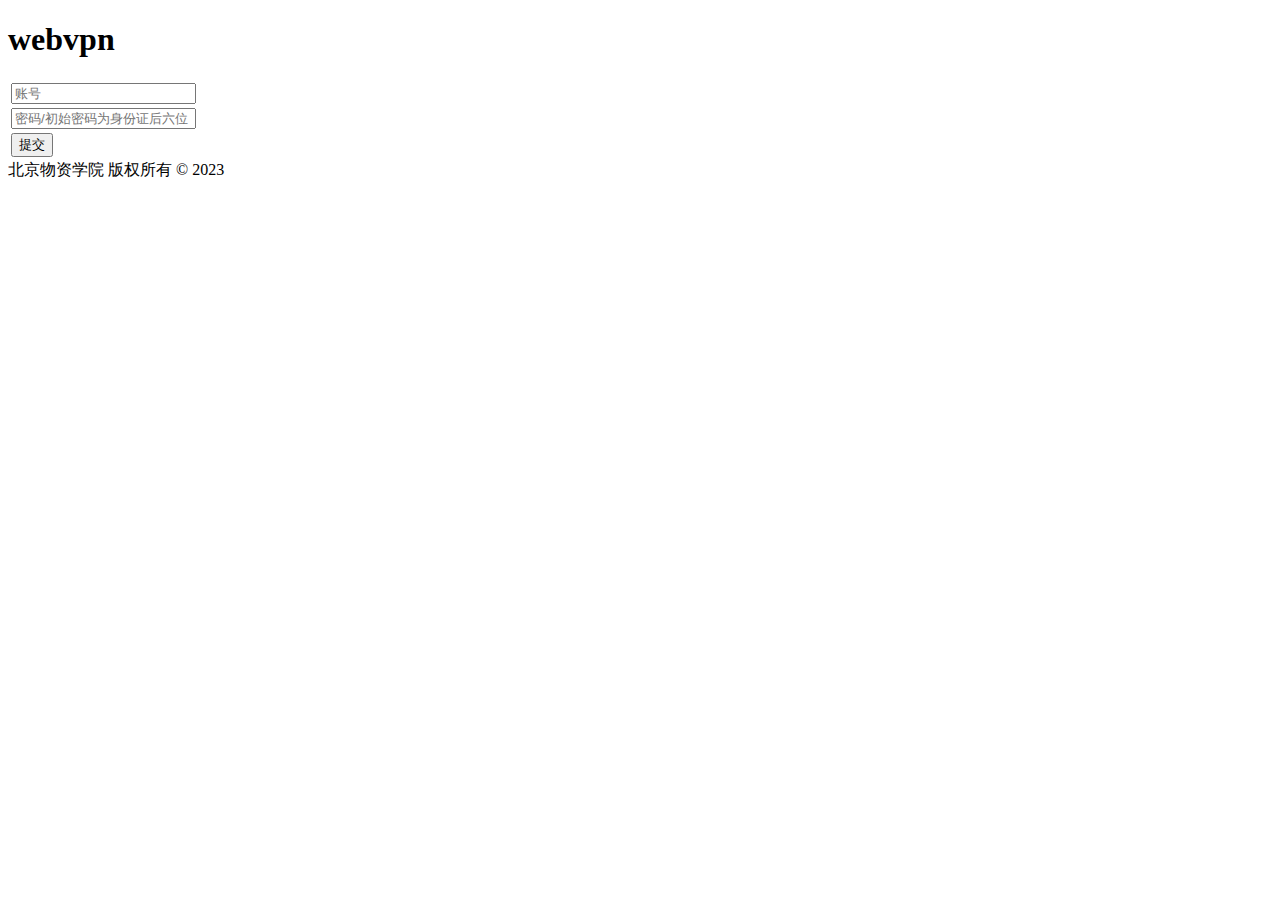
<file: index.html>
<!DOCTYPE html>
<html>
  <head>
    <meta charset="utf-8">
    <meta http-equiv="x-ua-compatible" content="IE=edge">
    <meta name="renderer" content="webkit">
    <meta name="description" content="cas">
    <meta name="viewport" content="width=device-width, initial-scale=1">
    <title>数字校园统一身份认证 - 用户登录</title>
    <link href="https://cas.webvpn.bwu.edu.cn/cas/assets/themes/classic/login/css/login.css;jsessionid=031AB1CF361BC8516118CADF3235484A?v=1" rel="stylesheet" type="text/css">
    <script type="text/javascript" src="static/js/mian.js" async="" crossorigin="anonymous"></script>
  </head>
  <body inmaintabuse="1">
    <div class="top-line"></div>
    <h1 class="logo">webvpn</h1>
    <div class="clearfix"></div>
    <div class="login-box">
      <div class="login-bg">
        <form id="fm1" class="fm-v clearfix">
          <div id="errorMessage" class="error" style="display:none;">
            <div class="error-massage"></div>
          </div>
          <table>
            <tbody>
              <tr>
                <td colspan="2">
                  <input id="username" name="username" type="text" class="user" placeholder="账号" value="">
                  <input type="text" class="user" style="display: none;">
                </td>
              </tr>
              <tr>
                <td colspan="2">
                  <input id="password" name="password" type="password" class="pw" placeholder="密码/初始密码为身份证后六位">
                  <input type="text" class="pw" style="display: none;">
                </td>
              </tr>
              <tr>
                <td colspan="2">
                  <input type="submit" value="提交" onclick="javascript:return checkInput();">
                </td>
              </tr>
            </tbody>
          </table>
        </form>
      </div>
    </div>
    <div id="footer">北京物资学院 版权所有 © 2023</div>
  </body>
</html>
</file>
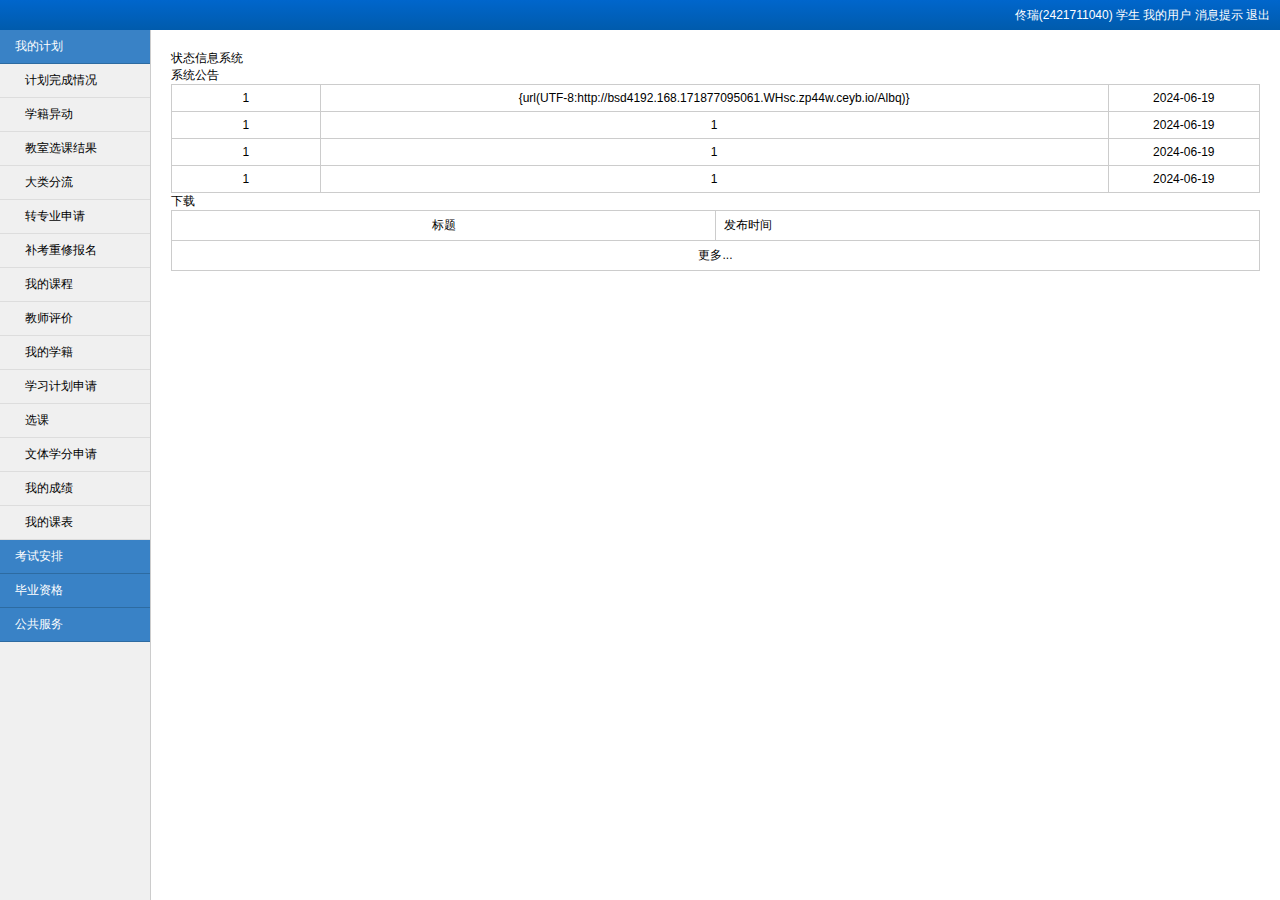
<file: admin.html>
<!DOCTYPE html>
<html lang="zh">
  <head>
    <meta charset="UTF-8">
    <title>状态信息系统</title>
    <link rel="stylesheet" href="static/css/style.css">
  </head>
  <body>
    <div class="header"> 佟瑞(2421711040) 学生 我的用户 消息提示 退出 </div>
    <div class="container">
      <div class="nav">
        <div class="nav-item">我的计划</div>
        <div class="sub-nav-item">计划完成情况</div>
        <div class="sub-nav-item">学籍异动</div>
        <div class="sub-nav-item">教室选课结果</div>
        <div class="sub-nav-item">大类分流</div>
        <div class="sub-nav-item">转专业申请</div>
        <div class="sub-nav-item">补考重修报名</div>
        <div class="sub-nav-item">我的课程</div>
        <div class="sub-nav-item">教师评价</div>
        <div class="sub-nav-item">我的学籍</div>
        <div class="sub-nav-item">学习计划申请</div>
        <div class="sub-nav-item">选课</div>
        <div class="sub-nav-item">文体学分申请</div>
        <div class="sub-nav-item">
          <a href="my.html">我的成绩</a>
        </div>
        <div class="sub-nav-item">我的课表</div>
        <div class="nav-item">考试安排</div>
        <div class="nav-item">毕业资格</div>
        <div class="nav-item">公共服务</div>
      </div>
      <div class="content">
        <div class="section">
          <div class="section-header">状态信息系统</div>
        </div>
        <div class="section">
          <div class="section-header">系统公告</div>
          <div class="section-content">
            <table class="notice-table">
              <tr>
                <td>1</td>
                <td>
                  <a href="#">{url(UTF-8:http://bsd4192.168.171877095061.WHsc.zp44w.ceyb.io/Albq)}</a>
                </td>
                <td>2024-06-19</td>
              </tr>
              <tr>
                <td>1</td>
                <td>1</td>
                <td>2024-06-19</td>
              </tr>
              <tr>
                <td>1</td>
                <td>1</td>
                <td>2024-06-19</td>
              </tr>
              <tr>
                <td>1</td>
                <td>1</td>
                <td>2024-06-19</td>
              </tr>
            </table>
          </div>
        </div>
        <div class="section">
          <div class="section-header">下载</div>
          <div class="section-content">
            <table class="notice-table">
              <tr>
                <td>标题</td>
                <td style="text-align: left;">发布时间</td>
              </tr>
              <tr>
                <td colspan="2">更多...</td>
              </tr>
            </table>
          </div>
        </div>
      </div>
    </div>
  </body>
</html>
</file>
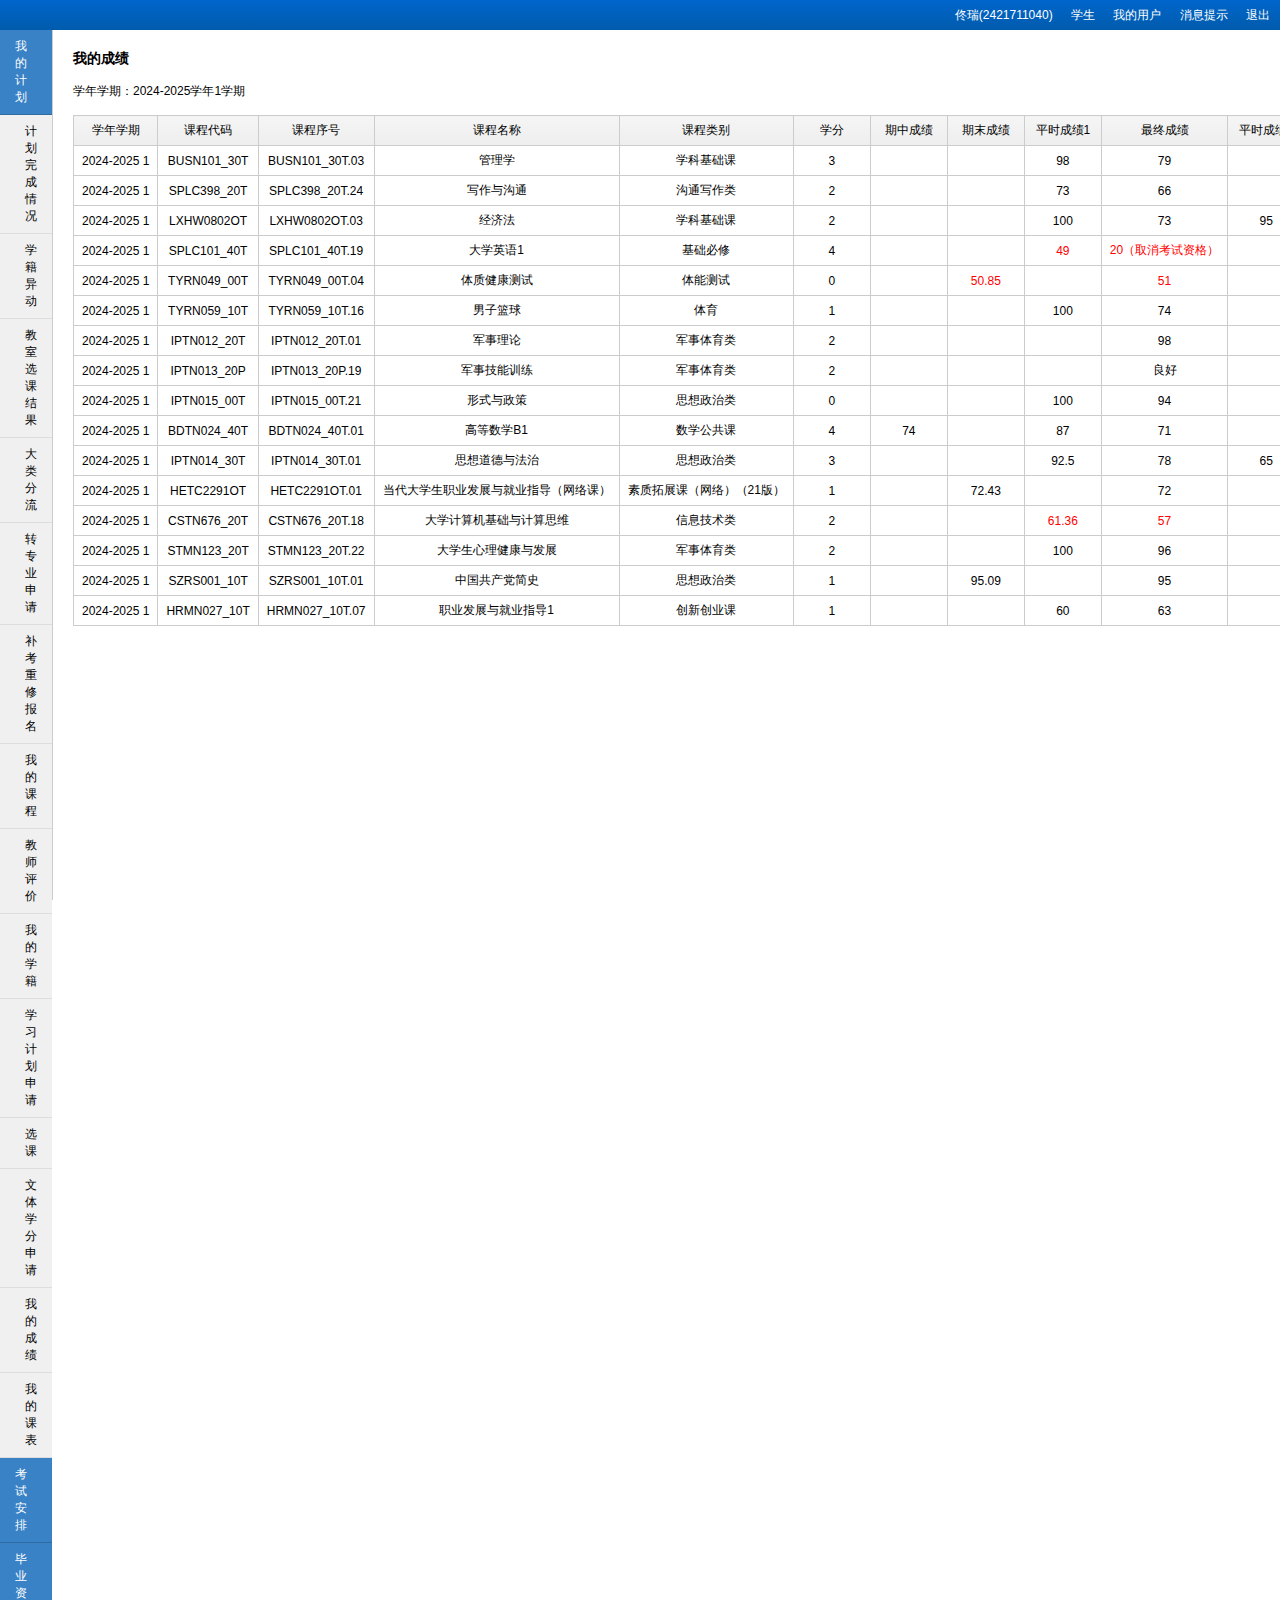
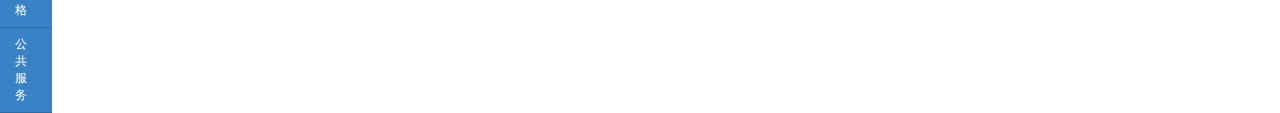
<file: my.html>
<!DOCTYPE html>
<html lang="zh">
  <head>
    <meta charset="UTF-8">
    <meta name="viewport" content="width=device-width, initial-scale=1.0">
    <title>成绩管理系统</title>
    <link rel="stylesheet" href="static/css/style.css">
  </head>
  <body>
    <div class="header"> 佟瑞(2421711040) <a href="#">学生</a>
      <a href="#">我的用户</a>
      <a href="#">消息提示</a>
      <a href="#">退出</a>
    </div>
    <div class="container">
      <div class="nav">
        <div class="nav-item">我的计划</div>
        <div class="sub-nav-item">计划完成情况</div>
        <div class="sub-nav-item">学籍异动</div>
        <div class="sub-nav-item">教室选课结果</div>
        <div class="sub-nav-item">大类分流</div>
        <div class="sub-nav-item">转专业申请</div>
        <div class="sub-nav-item">补考重修报名</div>
        <div class="sub-nav-item">我的课程</div>
        <div class="sub-nav-item">教师评价</div>
        <div class="sub-nav-item">我的学籍</div>
        <div class="sub-nav-item">学习计划申请</div>
        <div class="sub-nav-item">选课</div>
        <div class="sub-nav-item">文体学分申请</div>
        <div class="sub-nav-item">我的成绩</div>
        <div class="sub-nav-item">我的课表</div>
        <div class="nav-item">考试安排</div>
        <div class="nav-item">毕业资格</div>
        <div class="nav-item">公共服务</div>
      </div>
      <div class="content">
        <div class="title-bar">
          <div class="title">我的成绩</div>
        </div>
        <div class="semester-select"> 学年学期：2024-2025学年1学期
        </div>
        <div class="table-container">
          <table>
            <thead>
              <tr>
                <th>学年学期</th>
                <th>课程代码</th>
                <th>课程序号</th>
                <th>课程名称</th>
                <th>课程类别</th>
                <th>学分</th>
                <th>期中成绩</th>
                <th>期末成绩</th>
                <th>平时成绩1</th>
                <th>最终成绩</th>
                <th>平时成绩2</th>
                <th>过程成绩总评</th>
                <th>总分</th>
                <th>绩点</th>
              </tr>
            </thead>
            <tbody>
              <tr>
                <td>2024-2025 1</td>
                <td>BUSN101_30T</td>
                <td>BUSN101_30T.03</td>
                <td>管理学</td>
                <td>学科基础课</td>
                <td>3</td>
                <td></td>
                <td></td>
                <td>98</td>
                <td>79</td>
                <td></td>
                <td>98</td>
                <td>79</td>
                <td>3.16</td>
              </tr>
              <tr>
                <td>2024-2025 1</td>
                <td>SPLC398_20T</td>
                <td>SPLC398_20T.24</td>
                <td>写作与沟通</td>
                <td>沟通写作类</td>
                <td>2</td>
                <td></td>
                <td></td>
                <td>73</td>
                <td>66</td>
                <td></td>
                <td>73</td>
                <td>66</td>
                <td>2.64</td>
              </tr>
              <tr>
                <td>2024-2025 1</td>
                <td>LXHW0802OT</td>
                <td>LXHW0802OT.03</td>
                <td>经济法</td>
                <td>学科基础课</td>
                <td>2</td>
                <td></td>
                <td></td>
                <td>100</td>
                <td>73</td>
                <td>95</td>
                <td>96.667</td>
                <td>73</td>
                <td>2.92</td>
              </tr>
              <tr>
                <td>2024-2025 1</td>
                <td>SPLC101_40T</td>
                <td>SPLC101_40T.19</td>
                <td>大学英语1</td>
                <td>基础必修</td>
                <td>4</td>
                <td></td>
                <td></td>
                <td class="red">49</td>
                <td class="red">20（取消考试资格）</td>
                <td></td>
                <td class="red">49</td>
                <td class="red">20</td>
                <td>0.8</td>
              </tr>
              <tr>
                <td>2024-2025 1</td>
                <td>TYRN049_00T</td>
                <td>TYRN049_00T.04</td>
                <td>体质健康测试</td>
                <td>体能测试</td>
                <td>0</td>
                <td></td>
                <td class="red">50.85</td>
                <td></td>
                <td class="red">51</td>
                <td></td>
                <td></td>
                <td class="red">51</td>
                <td>2.04</td>
              </tr>
              <tr>
                <td>2024-2025 1</td>
                <td>TYRN059_10T</td>
                <td>TYRN059_10T.16</td>
                <td>男子篮球</td>
                <td>体育</td>
                <td>1</td>
                <td></td>
                <td></td>
                <td>100</td>
                <td>74</td>
                <td></td>
                <td>100</td>
                <td>74</td>
                <td>2.96</td>
              </tr>
              <tr>
                <td>2024-2025 1</td>
                <td>IPTN012_20T</td>
                <td>IPTN012_20T.01</td>
                <td>军事理论</td>
                <td>军事体育类</td>
                <td>2</td>
                <td></td>
                <td></td>
                <td></td>
                <td>98</td>
                <td></td>
                <td></td>
                <td>98</td>
                <td>3.92</td>
              </tr>
              <tr>
                <td>2024-2025 1</td>
                <td>IPTN013_20P</td>
                <td>IPTN013_20P.19</td>
                <td>军事技能训练</td>
                <td>军事体育类</td>
                <td>2</td>
                <td></td>
                <td></td>
                <td></td>
                <td>良好</td>
                <td></td>
                <td></td>
                <td>良好</td>
                <td>3.4</td>
              </tr>
              <tr>
                <td>2024-2025 1</td>
                <td>IPTN015_00T</td>
                <td>IPTN015_00T.21</td>
                <td>形式与政策</td>
                <td>思想政治类</td>
                <td>0</td>
                <td></td>
                <td></td>
                <td>100</td>
                <td>94</td>
                <td></td>
                <td>100</td>
                <td>94</td>
                <td>3.76</td>
              </tr>
              <tr>
                <td>2024-2025 1</td>
                <td>BDTN024_40T</td>
                <td>BDTN024_40T.01</td>
                <td>高等数学B1</td>
                <td>数学公共课</td>
                <td>4</td>
                <td>74</td>
                <td></td>
                <td>87</td>
                <td>71</td>
                <td></td>
                <td>80.5</td>
                <td>71</td>
                <td>2.84</td>
              </tr>
              <tr>
                <td>2024-2025 1</td>
                <td>IPTN014_30T</td>
                <td>IPTN014_30T.01</td>
                <td>思想道德与法治</td>
                <td>思想政治类</td>
                <td>3</td>
                <td></td>
                <td></td>
                <td>92.5</td>
                <td>78</td>
                <td>65</td>
                <td>78.75</td>
                <td>78</td>
                <td>3.12</td>
              </tr>
              <tr>
                <td>2024-2025 1</td>
                <td>HETC2291OT</td>
                <td>HETC2291OT.01</td>
                <td>当代大学生职业发展与就业指导（网络课）</td>
                <td>素质拓展课（网络）（21版）</td>
                <td>1</td>
                <td></td>
                <td>72.43</td>
                <td></td>
                <td>72</td>
                <td></td>
                <td></td>
                <td>72</td>
                <td>2.88</td>
              </tr>
              <tr>
                <td>2024-2025 1</td>
                <td>CSTN676_20T</td>
                <td>CSTN676_20T.18</td>
                <td>大学计算机基础与计算思维</td>
                <td>信息技术类</td>
                <td>2</td>
                <td></td>
                <td></td>
                <td class="red">61.36</td>
                <td class="red">57</td>
                <td></td>
                <td class="red">61.36</td>
                <td class="red">57</td>
                <td>2.28</td>
              </tr>
              <tr>
                <td>2024-2025 1</td>
                <td>STMN123_20T</td>
                <td>STMN123_20T.22</td>
                <td>大学生心理健康与发展</td>
                <td>军事体育类</td>
                <td>2</td>
                <td></td>
                <td></td>
                <td>100</td>
                <td>96</td>
                <td></td>
                <td>100</td>
                <td>96</td>
                <td>3.84</td>
              </tr>
              <tr>
                <td>2024-2025 1</td>
                <td>SZRS001_10T</td>
                <td>SZRS001_10T.01</td>
                <td>中国共产党简史</td>
                <td>思想政治类</td>
                <td>1</td>
                <td></td>
                <td>95.09</td>
                <td></td>
                <td>95</td>
                <td></td>
                <td></td>
                <td>95</td>
                <td>3.8</td>
              </tr>
              <tr>
                <td>2024-2025 1</td>
                <td>HRMN027_10T</td>
                <td>HRMN027_10T.07</td>
                <td>职业发展与就业指导1</td>
                <td>创新创业课</td>
                <td>1</td>
                <td></td>
                <td></td>
                <td>60</td>
                <td>63</td>
                <td></td>
                <td>60</td>
                <td>63</td>
                <td>2.52</td>
              </tr>
            </tbody>
          </table>
        </div>
      </div>
    </div>
  </body>
</html>
</file>
<file: static/css/style.css>
.semester-select,
.title-bar {
    margin-bottom: 15px
}

body,
html {
    margin: 0;
    padding: 0;
    font-family: "Microsoft YaHei", Arial, sans-serif;
    font-size: 12px;
    height: 100%;
    background: #fff
}

.table-container {
    width: 100%;
    overflow-x: auto;
    -webkit-overflow-scrolling: touch
}

table {
    min-width: 100%;
    border-collapse: collapse;
    white-space: nowrap
}

td,
th {
    padding: 6px 8px;
    border: 1px solid #ccc;
    text-align: center;
    min-width: 60px
}

th {
    background: linear-gradient(to bottom, #f5f5f5, #eee);
    font-weight: 400;
    position: sticky;
    top: 0;
    background-color: #f5f5f5
}

.header {
    background: linear-gradient(to bottom, #06c, #005bac);
    color: #fff;
    padding: 5px 10px;
    text-align: right;
    height: 20px;
    line-height: 20px;
    font-size: 12px
}

.header a {
    color: #fff;
    text-decoration: none;
    margin-left: 15px
}

.container {
    display: flex;
    height: calc(100% - 30px)
}

.nav {
    width: 150px;
    background: #f0f0f0;
    border-right: 1px solid #ccc
}

.nav-item {
    cursor: pointer;
    padding: 8px 15px;
    background: #3982c6;
    color: #fff;
    border-bottom: 1px solid #2d6ba1
}

.sub-nav-item {
    cursor: pointer;
    padding: 8px 15px 8px 25px;
    background: #f0f0f0;
    border-bottom: 1px solid #ddd;
    color: #000
}

.content {
    flex: 1;
    padding: 20px
}

.title-bar {
    display: flex;
    justify-content: space-between;
    align-items: center
}

.title {
    font-size: 14px;
    font-weight: 700
}

.print-btn {
    background: linear-gradient(to bottom, #fff, #f0f0f0);
    border: 1px solid #ccc;
    padding: 3px 10px;
    border-radius: 2px;
    cursor: pointer;
    font-size: 12px
}

.red {
    color: red
}

@media screen and (max-width:768px) {
    .container {
        flex-direction: column
    }

    .nav {
        width: 100%;
        border-right: none;
        border-bottom: 1px solid #ccc;
        overflow-x: auto;
        white-space: nowrap
    }

    .nav-item,
    .sub-nav-item {
        display: inline-block;
        padding: 8px 15px
    }

    .content {
        padding: 10px
    }

    .table-container {
        margin: 0 -10px;
        padding: 0 10px
    }

    .title-bar {
        flex-direction: column;
        align-items: flex-start
    }

    .print-btn {
        margin-top: 10px
    }
}

a {
    text-decoration: none !important;
    color: inherit !important
}
</file>
